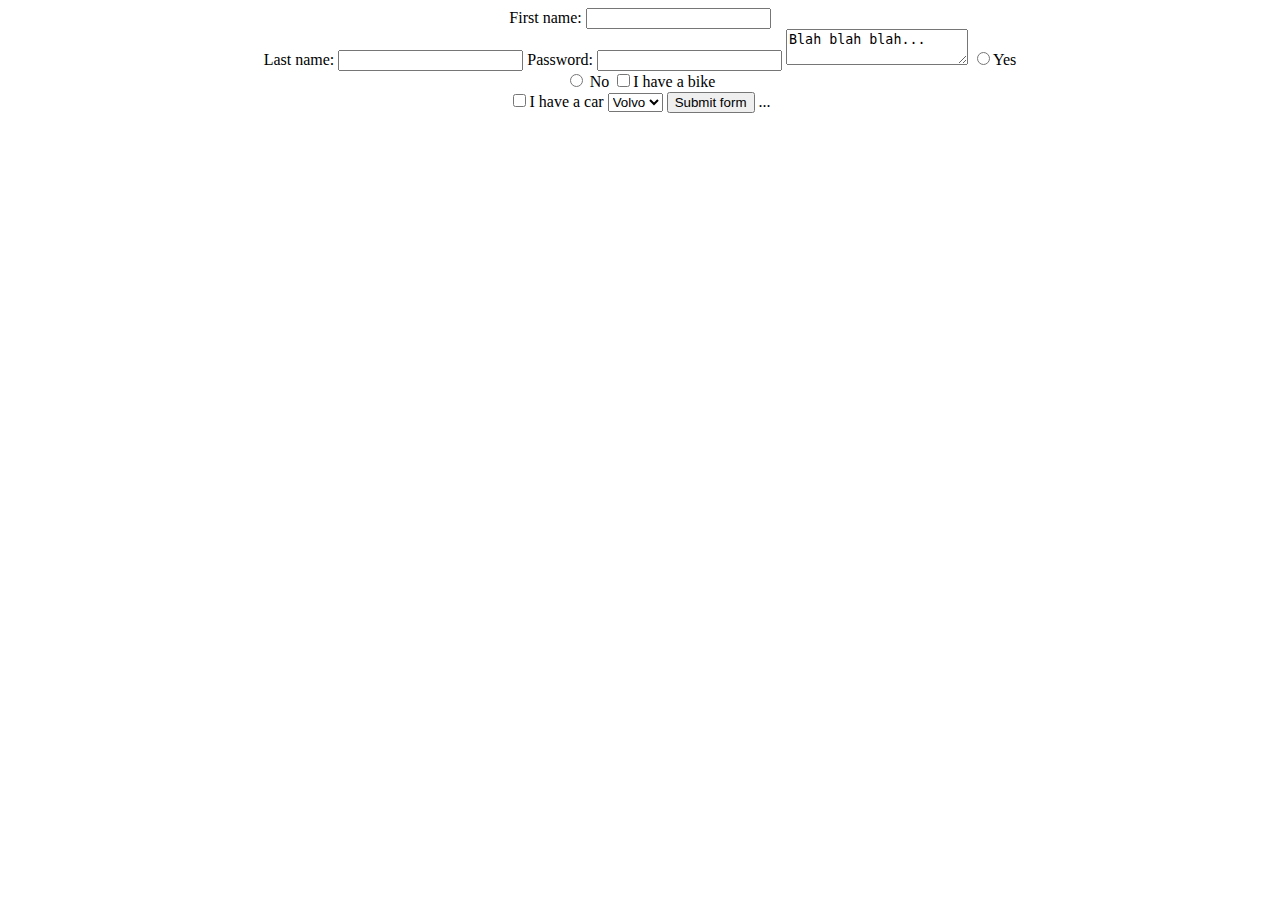
<file: form.html>
<!DOCTYPE html>
<html lang="en">
<head>
	<meta charset="UTF-8">
	<link rel="stylesheet" href="style.css">
	<title>Web Form</title>
</head>
<body>
	<div class="form">
		<form action="">
		First name: <input type="text" name="firstname"><br>
		Last name: <input type="text" name="lastname">
		Password: <input type="password" name="pwd">
		<textarea name="essay">Blah blah blah...</textarea>
		<input type="radio" name="answer" value="yes">Yes<br>
		<input type="radio" name="answer" value="no"> No
		<input type="checkbox" name="vehicle" value="Bike">I have a bike<br>
		<input type="checkbox" name="vehicle" value="Car">I have a car
		<select name="cars">
			<option value="volvo">Volvo</option>
			<option value="saab">Saab</option>
			<option value="fiat">Fiat</option>
			<option value="audi">Audi</option>
			</select>
		
		<input type="submit" value="Submit form">
		
		<form name="input" action="html_form_action.asp" method="post"> ... </form>
	
	
	</form>
</body>
</html>
</file>
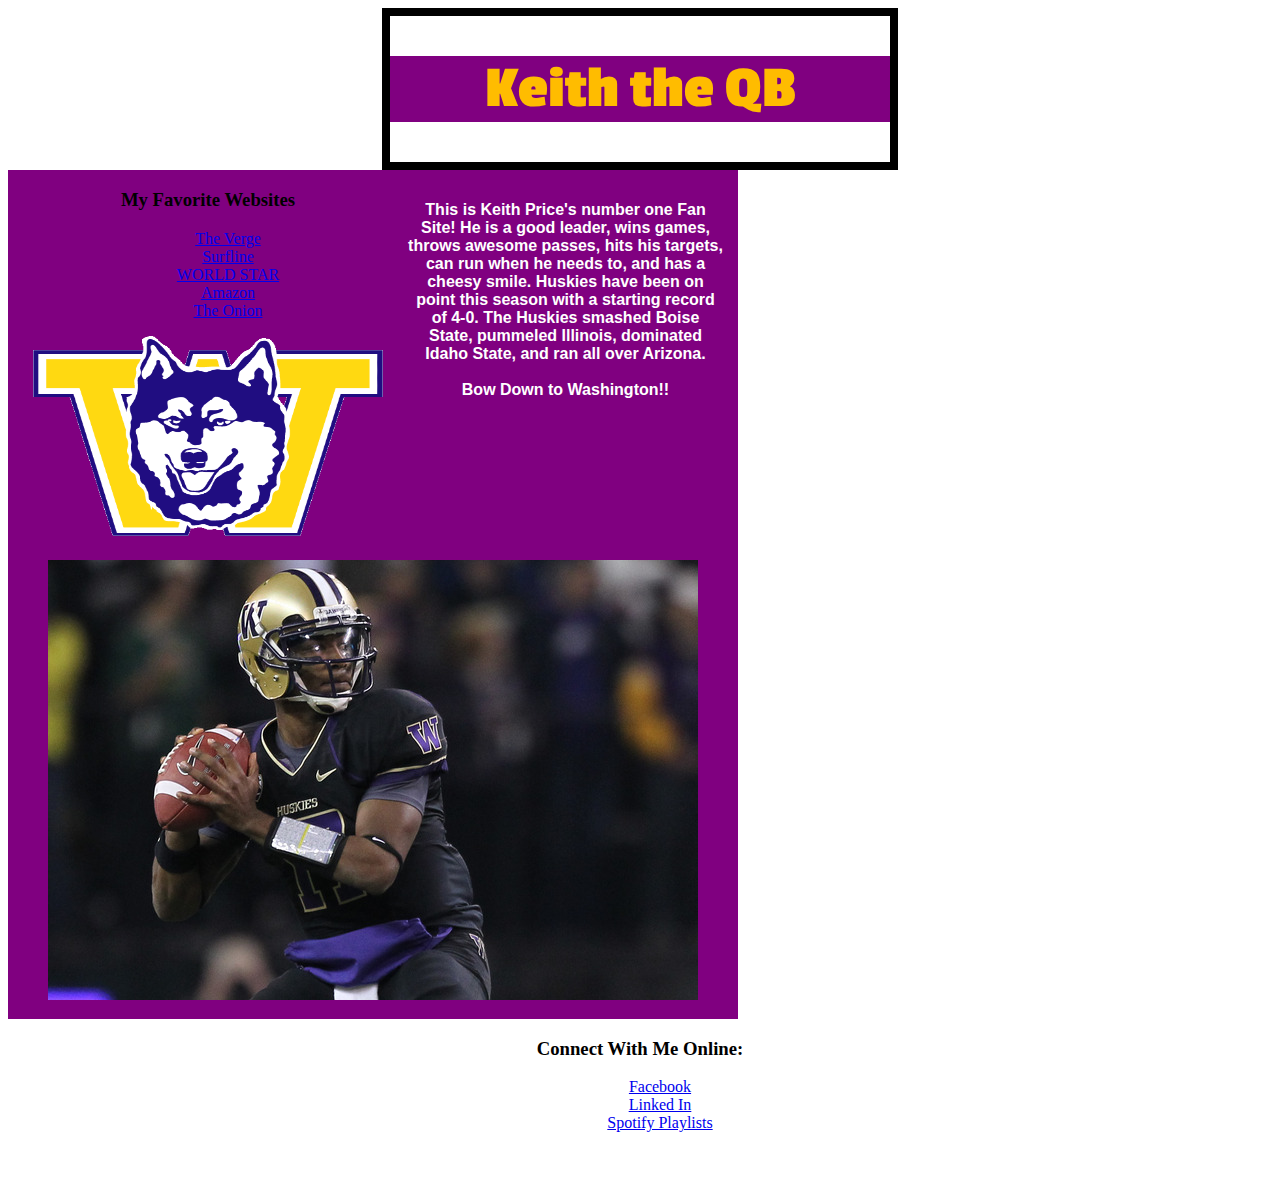
<file: introToCss.html>
<!DOCTYPE html>
	<head> 
		<title> Keith the QB  </title>
		<link rel="stylesheet" type="text/css" href="test.css" />
		<link href='http://fonts.googleapis.com/css?family=Passion+One' rel='stylesheet' type='text/css'>
	</head>

	<body>
		<div id = "Header">
			<h1> Keith the QB </h1>
		</div>
		
		<div id = "LeftNav">
			<h3> My Favorite Websites </h3>
			<ul>
				<li><a href="https://www.theverge.com">The Verge</a></li>
				<li><a href="https://www.surfline.com">Surfline</a></li>
				<li><a href="https://www.worldstarhiphop">WORLD STAR</a></li>
				<li><a href="https://www.amazon.com">Amazon</a></li>
				<li><a href="https://www.theonion.com">The Onion</a></li>
			</ul>
			<img src="icon.gif" width="350px" height="200px">
		</div>
		
		<div id = "Content">
			<p> This is Keith Price's number one Fan Site! He is a good leader, wins games, throws awesome passes, hits his targets, can run when he needs to, and has a cheesy smile. Huskies have been on point this season with a starting record of 4-0. The Huskies smashed Boise State, pummeled Illinois, dominated Idaho State, and ran all over Arizona. <br /><br /> <span id="bow">Bow Down to Washington!!</span></p>
			<img src="price.jpg">
		</div>
		
		<div id = "Footer">
			<h3>Connect With Me Online:</h3>
			<ul>
				<li><a href="https://www.Facebook.com">Facebook</a></li>
				<li><a href="https://www.Linkedin.com">Linked In</a></li>
				<li><a href="https://www.Spotify.com">Spotify Playlists</a></li>
			</ul>
			<p>Copyright of Keith the QB</p>
		</div>

	</body>

</html>
</file>
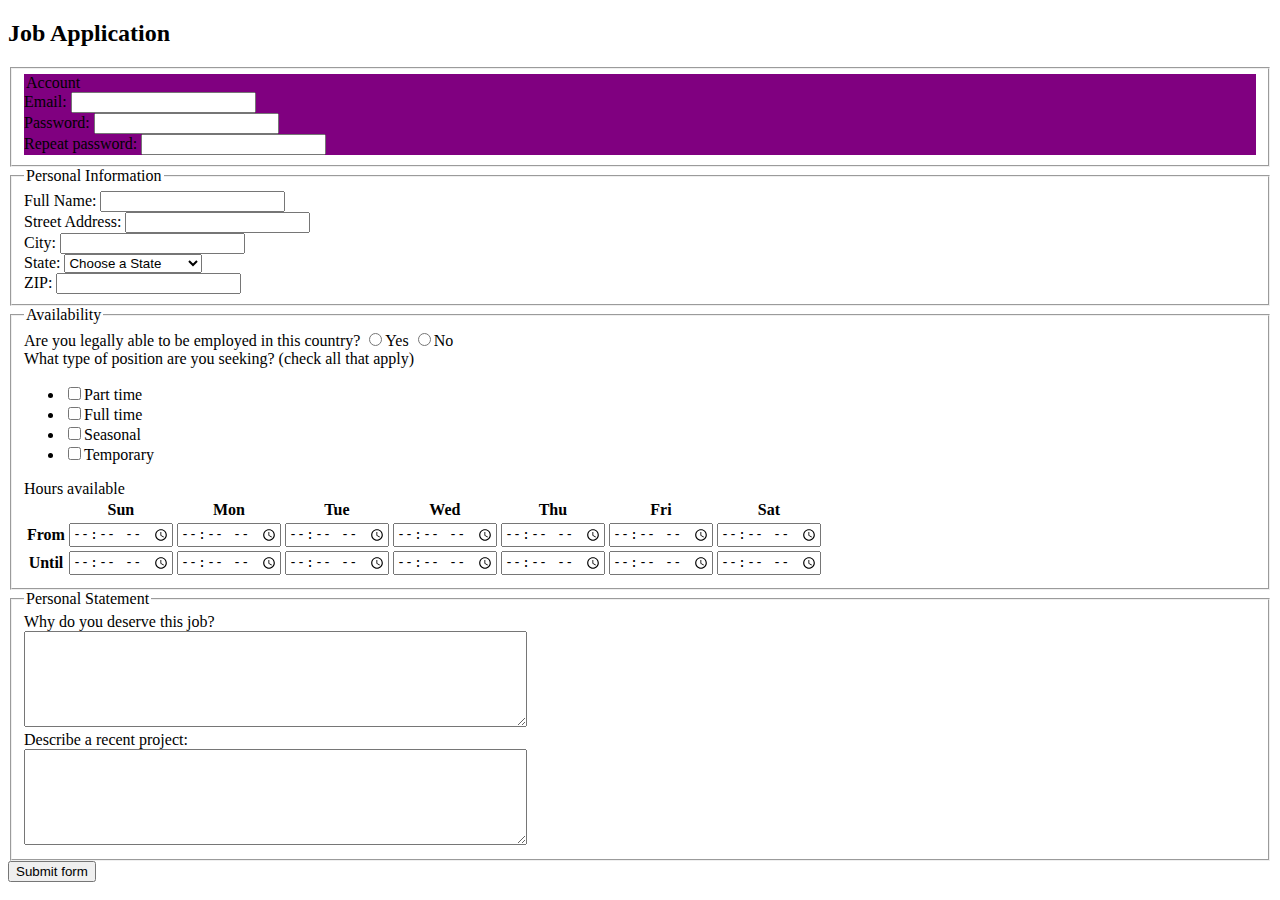
<file: jobApplicationForm.html>
<!DOCTYPE html>
<!-- saved from url=(0074)http://winhost6.ischool.uw.edu/gclass/files/activities/build_w3/forms.html -->
<html><head><meta http-equiv="Content-Type" content="text/html; charset=UTF-8">
	
	<title>Job Application</title>
	<link rel="stylesheet" type="text/css" href="jobApp.css" />
</head>
<body>

<h2>Job Application</h2>

<form action="http://gclass.alexburner.com/formtest.php" method="post">

	<fieldset>
		<div id = "Account">
		<legend>Account</legend>
		<div class="field">
			<label>Email:</label> 
			<input type="text" name="email">
		</div>
		<div class="field">
			<label>Password:</label> 
			<input type="password" name="password">
		</div>
		<div class="field">
			<label>Repeat password:</label> 
			<input type="password" name="password_r">
		</div>
		
	</fieldset>

	<fieldset>
		<legend>Personal Information</legend>
		<div class="field">
			<label>Full Name:</label> 
			<input type="text" name="name">
		</div>
		<div class="field">
			<label>Street Address:</label> 
			<input type="text" name="street">
		</div>
		<div class="field">
			<label>City:</label> 
			<input type="text" name="city">
		</div>
		<div class="field">
			<label>State:</label> 
			<select name="state">
				<option value="" selected="true">Choose a State</option>
				<option value="AL">Alabama</option>
				<option value="AK">Alaska</option>
				<option value="AZ">Arizona</option>
				<option value="AR">Arkansas</option>
				<option value="CA">California</option>
				<option value="CO">Colorado</option>
				<option value="CT">Connecticut</option>
				<option value="DE">Delaware</option>
				<option value="DC">District of Columbia</option>
				<option value="FL">Florida</option>
				<option value="GA">Georgia</option>
				<option value="HI">Hawaii</option>
				<option value="ID">Idaho</option>
				<option value="IL">Illinois</option>
				<option value="IN">Indiana</option>
				<option value="IA">Iowa</option>
				<option value="KS">Kansas</option>
				<option value="KY">Kentucky</option>
				<option value="LA">Louisiana</option>
				<option value="ME">Maine</option>
				<option value="MD">Maryland</option>
				<option value="MA">Massachusetts</option>
				<option value="MI">Michigan</option>
				<option value="MN">Minnesota</option>
				<option value="MS">Mississippi</option>
				<option value="MO">Missouri</option>
				<option value="MT">Montana</option>
				<option value="NE">Nebraska</option>
				<option value="NV">Nevada</option>
				<option value="NH">New Hampshire</option>
				<option value="NJ">New Jersey</option>
				<option value="NM">New Mexico</option>
				<option value="NY">New York</option>
				<option value="NC">North Carolina</option>
				<option value="ND">North Dakota</option>
				<option value="OH">Ohio</option>
				<option value="OK">Oklahoma</option>
				<option value="OR">Oregon</option>
				<option value="PA">Pennsylvania</option>
				<option value="RI">Rhode Island</option>
				<option value="SC">South Carolina</option>
				<option value="SD">South Dakota</option>
				<option value="TN">Tennessee</option>
				<option value="TX">Texas</option>
				<option value="UT">Utah</option>
				<option value="VT">Vermont</option>
				<option value="VA">Virginia</option>
				<option value="WA">Washington</option>
				<option value="WV">West Virginia</option>
				<option value="WI">Wisconsin</option>
				<option value="WY">Wyoming</option>
			</select>
		</div>
		<div class="field">
			<label>ZIP:</label> 
			<input type="text" name="zip">
		</div>
	</fieldset>

	<fieldset>
		<legend>Availability</legend>
		<div class="field">
			<label>Are you legally able to be employed in this country?</label> 
			<input type="radio" name="legal" value="yes">Yes
			<input type="radio" name="legal" value="no">No
		</div>
		<div class="field">
			<label>What type of position are you seeking? (check all that apply)</label>
			<ul>
				<li><input type="checkbox" name="position_pt" value="parttime">Part time</li>
				<li><input type="checkbox" name="position_ft" value="fulltime">Full time</li>
				<li><input type="checkbox" name="position_sl" value="seasonal">Seasonal</li>
				<li><input type="checkbox" name="position_tp" value="temporary">Temporary</li>
			</ul>
		</div>
		<div class="field">
			<label>Hours available</label>
			<table>
				<tbody><tr>
					<td></td>
					<th>Sun</th>
					<th>Mon</th>
					<th>Tue</th>
					<th>Wed</th>
					<th>Thu</th>
					<th>Fri</th>
					<th>Sat</th>
				</tr>
				<tr>
					<th>From</th>
					<td><input type="time" size="5" name="su_from"></td>
					<td><input type="time" size="5" name="mo_from"></td>
					<td><input type="time" size="5" name="tu_from"></td>
					<td><input type="time" size="5" name="we_from"></td>
					<td><input type="time" size="5" name="th_from"></td>
					<td><input type="time" size="5" name="fr_from"></td>
					<td><input type="time" size="5" name="sa_from"></td>
				</tr>
				<tr>
					<th>Until</th>
					<td><input type="time" size="5" name="su_until"></td>
					<td><input type="time" size="5" name="mo_until"></td>
					<td><input type="time" size="5" name="tu_until"></td>
					<td><input type="time" size="5" name="we_until"></td>
					<td><input type="time" size="5" name="th_until"></td>
					<td><input type="time" size="5" name="fr_until"></td>
					<td><input type="time" size="5" name="sa_until"></td>
				</tr>
			</tbody></table>
		</div>
	</fieldset>

	<fieldset>
		<legend>Personal Statement</legend>
		<div class="field">
			<label>Why do you deserve this job?</label><br>
			<textarea name="deserve" rows="6" cols="60"></textarea>
		</div>
		<div class="field">
			<label>Describe a recent project:</label><br>
			<textarea name="project" rows="6" cols="60"></textarea>
		</div>
	</fieldset>

	<input type="submit" value="Submit form">

</form>

</body></html>
</file>
<file: style.css>
.form {
	text-align: center;
	margin-left: auto;
	margin-right: auto;
}
</file>
<file: test.css>
#Header h1 {
	text-align: center;
	font-size: 60px;
	font-family: "Passion One";
	color: #FFBC00;
	font-weight: bold;
	background-color: purple;
}

#Header {
	border: solid 8px black;
	width: 500px;
	margin-left: auto;
	margin-right: auto;
	margin-bottom: 10 px;
}

#LeftNav {
	width: 400px;
	float: left;
	padding-bottom: 20px;
}

#Content {
	width: 700px;
	padding: 15px;
	background-color: purple;
}

#LeftNav, #Content, #Footer, #Header {
	text-align: center;
}

ul {
		list-style-type: none;
}

p {
	font-weight: bold;
	color: white;
	font-family: "Arial";
}
</file>
<file: jobApp.css>
#Account {
	background-color: purple;
}
</file>
